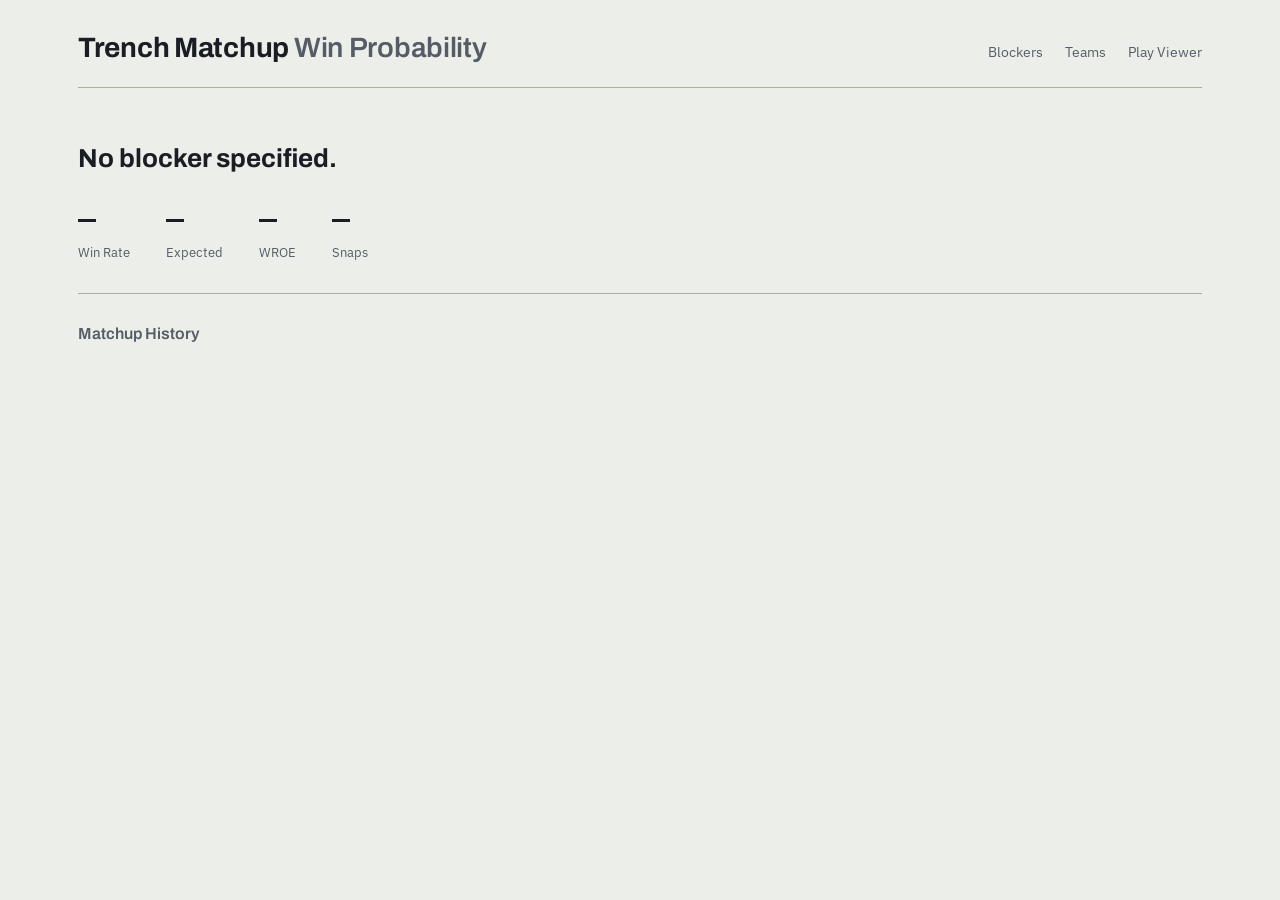
<file: dashboard/matchup.html>
<!DOCTYPE html>
<html lang="en">
<head>
    <meta charset="UTF-8">
    <meta name="viewport" content="width=device-width, initial-scale=1.0">
    <title>Matchup Detail — Trench Matchup Win Probability</title>
    <link rel="stylesheet" href="css/style.css">
    <script src="js/logos.js"></script>
</head>
<body>

<div class="shell">

    <header class="site-header">
        <h1 class="site-title">Trench Matchup <span>Win Probability</span></h1>
        <nav class="site-nav">
        <a href="index.html">Blockers</a>
        <a href="team.html">Teams</a>
        <a href="play-animator.html">Play Viewer</a>
        </nav>
    </header>

<div class="matchup-header">
  <h2 class="blocker-name" id="blocker-name-display">Loading blocker...</h2>
  <div class="stat-strip">
    <div class="stat-block">
      <span class="stat-value" id="stat-winrate">—</span>
      <span class="stat-label">Win Rate</span>
    </div>
    <div class="stat-block">
      <span class="stat-value" id="stat-expected">—</span>
      <span class="stat-label">Expected</span>
    </div>
    <div class="stat-block">
      <span class="stat-value wroe-value" id="stat-wroe">—</span>
      <span class="stat-label">WROE</span>
    </div>
    <div class="stat-block">
      <span class="stat-value" id="stat-snaps">—</span>
      <span class="stat-label">Snaps</span>
    </div>
  </div>
</div>

<h3 class="section-heading">Matchup History</h3>
<div id="matchup-groups"></div>

</div>

<script>
    async function init() {
        const response = await fetch("data/matchup_data.json");
        const allMatchups = await response.json();
        const blockerResponse = await fetch("data/dashboard_data.json");
        const allBlockers = await blockerResponse.json();
        const params = new URLSearchParams(window.location.search);
        const blockerName = params.get("blocker");
        const nameDisplay = document.getElementById("blocker-name-display");
    

    if (!blockerName) {
        nameDisplay.textContent = "No blocker specified.";
    } else {
        const blockerMatchups = allMatchups.filter(m => m.blocker === blockerName);

        if (blockerMatchups.length === 0) {
          nameDisplay.textContent = blockerName + " (no matchup data found)";
        } else {
            const blockerRecord = allBlockers.find(b => b.blockerName === blockerName);
            const headshotUrl = blockerRecord && blockerRecord.headshotUrl ? blockerRecord.headshotUrl : null;

            const headshotHtml = headshotUrl
                ? `<img class="player-headshot" src="${headshotUrl}" alt="${blockerName} headshot">`
                : "";
            
            nameDisplay.innerHTML = `${headshotHtml}${blockerName} <img class="team-logo-inline" src="${getLogoUrl(blockerMatchups[0].blockerTeam)}" alt="team logo">`;

            const totalSnaps = blockerMatchups.reduce((sum, m) => sum + m.snaps, 0);
            const totalWins = blockerMatchups.reduce((sum, m) => sum + m.wins, 0);
            const avgExpected = blockerMatchups.reduce((sum, m) => sum + m.expectedWinRate * m.snaps, 0) / totalSnaps;
            const winRate = totalWins / totalSnaps;
            const wroe = winRate - avgExpected;

            document.getElementById("stat-winrate").textContent = (winRate * 100).toFixed(1) + "%";
            document.getElementById("stat-expected").textContent = (avgExpected * 100).toFixed(1) + "%";
            document.getElementById("stat-snaps").textContent = totalSnaps;

            const wroeEl = document.getElementById("stat-wroe");
            const wroeSign = wroe >= 0 ? "+" : "";
            wroeEl.textContent = wroeSign + (wroe * 100).toFixed(1) + "%";
            wroeEl.classList.add(wroe >= 0 ? "positive" : "negative");

            const groupMap = {};
            blockerMatchups.forEach(m => {
                const key = `${m.week}-${m.team}`;
                if (!groupMap[key]) {
                    groupMap[key] = { week: m.team ? m.week : m.week, team: m.team, matchups: [] };
                }
                groupMap[key].matchups.push(m);
                });

                const groups = Object.values(groupMap).map(g => {
                    const snaps = g.matchups.reduce((sum, m) => sum + m.snaps, 0);
                    const wins = g.matchups.reduce((sum, m) => sum + m.wins, 0);
                    const losses = g.matchups.reduce((sum, m) => sum + m.losses, 0);
                    const winRate = wins / snaps;
                    const expectedWinRate = g.matchups.reduce((sum, m) => sum + (m.expectedWinRate * m.snaps), 0) / snaps;
                    const wroe = winRate - expectedWinRate;
                    return { ...g, snaps, wins, losses, winRate, expectedWinRate, wroe };
                });

                groups.sort((a, b) => a.week - b.week);

                const container = document.getElementById("matchup-groups");
                container.innerHTML = groups.map((g, i) => {
                    const pct = (g.winRate * 100).toFixed(1);
                    const wroeSign = g.wroe >= 0 ? "+" : "";
                    const wroeClass = g.wroe >= 0 ? "positive" : "negative";
                    const groupId = `group-${i}`;

                    const childRows = [...g.matchups].sort((a, b) => b.snaps - a.snaps).map(m => {
                        const mPct = (m.winRate * 100).toFixed(1);
                        const mWroeSign = m.winRateOverExpected >= 0 ? "+" : "";
                        const mWroeClass = m.winRateOverExpected >= 0 ? "positive" : "negative";
                        return `
                            <tr>
                                <td>${m.rusher}</td>
                                <td class="num">${m.snaps}</td>
                                <td class="num">${m.wins}</td>
                                <td class="num">${m.losses}</td>
                                <td class="num">${mPct}%</td>
                                <td class="num wroe-value ${mWroeClass}">${mWroeSign}${m.winRateOverExpected !== undefined ? (m.winRateOverExpected * 100).toFixed(1) + "%" : "—"}</td>
                            </tr>`;
                    }).join("");

                    return `
                        <div class="matchup-group">
                        <button class="matchup-group-header" data-target="${groupId}">
                        <span class="matchup-group-arrow">▸</span>
                        <img class="team-logo" src="${getLogoUrl(g.team)}" alt="${g.team} logo">
                        <span class="matchup-group-title">Week ${g.week} vs ${g.team}</span>
                        <span class="matchup-group-stats">
                            <span>${g.snaps} snaps</span>
                        <span>${g.wins}-${g.losses}</span>
                        <span>${pct}%</span>
                        <span class="wroe-value ${wroeClass}">${wroeSign}${(g.wroe * 100).toFixed(1)}%</span>
                    </span>
                </button>
                <div class="matchup-group-body" id="${groupId}">
                    <table class="stat-table">
                        <thead>
                            <tr>
                            <th>Rusher</th>
                            <th class="num">Snaps</th>
                            <th class="num">Wins</th>
                            <th class="num">Losses</th>
                            <th class="num">Win Rate</th>
                            <th class="num">WROE</th>
                        </tr>
                    </thead>
                    <tbody>${childRows}</tbody>
                </table>
            </div>
        </div>`;
    }).join("");

document.querySelectorAll(".matchup-group-header").forEach(btn => {
  btn.addEventListener("click", () => {
    const body = document.getElementById(btn.dataset.target);
    const arrow = btn.querySelector(".matchup-group-arrow");
    const isOpen = body.classList.toggle("open");
    arrow.textContent = isOpen ? "▾" : "▸";
  });
});
        }
    }
    }

    init();
</script>

</body>
</html>
</file>
<file: dashboard/css/style.css>
@import url('https://fonts.googleapis.com/css2?family=Archivo:wght@600;700&family=IBM+Plex+Sans:wght@400;500;600&family=IBM+Plex+Mono:wght@400;500&display=swap');

:root {
    --ink: #1a1d24;
    --ink-soft: #565C66;
    --paper: #ecefe9;
    --panel: #ffffff;
    --rule: #d2d6cc;
    --rule-strong: #a9afa0;
    --leather: #b14a1e;
    --field: #33513f;
    --loss: #8c3a3a;

    --font-head: "Archivo", sans-serif;
    --font-body: "IBM Plex Sans", -apple-system, sans-serif;
    --font-num: "IBM Plex Mono", monospace;
}

* {
    box-sizing: border-box;
}

html, body {
    margin: 0;
    padding: 0;
    background: var(--paper);
    color: var(--ink);
    font-family: var(--font-body);
    font-size: 15px;
    line-height: 1.45;
}

.shell {
    max-width: 1180px;
    margin: 0 auto;
    padding: 0 28px 80px;
}

.site-header {
    display: flex;
    align-items: baseline;
    justify-content: space-between;
    flex-wrap: wrap;
    gap: 24px;
    border-bottom: 1px solid var(--rule-strong);
    padding: 28px 0 18px;
    margin-bottom: 28px;
}

.site-title {
    font-family: var(--font-head);
    font-weight: 700;
    font-size: 28px;
    letter-spacing: -0.01em;
    margin: 0;
}

.site-title span {
    color: var(--ink-soft);
    font-weight: 600;
}

.site-nav {
    display: flex;
    gap: 22px;
    font-size: 14px;
}

.site-nav a {
    text-decoration: none;
    color: var(--ink-soft);
    border-bottom: 2px solid transparent;
    padding-bottom: 4px;
}

.site-nav a.active,
.site-nav a:hover {
    color: var(--ink);
    border-bottom-color: var(--leather);
}

.lede {
    font-size: 16px;
    color: var(--ink-soft);
    max-width: 640px;
    margin: 0 0 28px;
}

.filter-bar {
    display: flex;
    flex-wrap: wrap;
    gap: 10px;
    margin-bottom: 22px;
}

.filter-bar select,
.filter-bar input {
    font-family: var(--font-body);
    font-size: 13px;
    padding: 8px 12px;
    border: 1px solid var(--rule-strong);
    background: var(--panel);
    color: var(--ink);
    border-radius: 3px;
}

.filter-bar input[type="search"] {
    min-width: 200px;
}

.filter-bar select:focus,
.filter-bar input:focus {
    outline: 2px solid var(--leather);
    outline-offset: 1px;
}

.table-wrap {
    border-top: 1px solid var(--ink);
    border-bottom: 1px solid var(--rule-strong);
}

table.stat-table {
    width: 100%;
    border-collapse: collapse;
}

.stat-table thead th {
    text-align: left;
    font-family: var(--font-head);
    font-weight: 600;
    font-size: 12.5px;
    letter-spacing: 0.02em;
    color: var(--ink-soft);
    padding: 10px 14px;
    border-bottom: 1px solid var(--rule-strong);
    cursor: pointer;
    white-space: nowrap;
    user-select: none;
}

.stat-table thead th:hover {
    color: var(--ink);
}

.stat-table tbody td {
    padding: 9px 14px;
    border-bottom: 1px solid var(--rule);
    white-space: nowrap;
}

.stat-table tbody tr:hover {
    background: var(--panel);
}

.stat-table td.num,
.stat-table th.num {
    font-family: var(--font-num);
    text-align: right;
}

.stat-table tbody tr.yard-line td {
    border-bottom: 1px solid var(--rule-strong);
}

.win-rate-cell {
  display: flex;
  align-items: center;
  justify-content: flex-end;
  gap: 8px;
  width: 100%;
}

.win-bar {
    width: 60px;
    height: 6px;
    background: var(--rule);
    border-radius: 2px;
    overflow: hidden;
}

.win-bar-fill {
    display: block;
    height: 100%;
    background: var(--field);
}

.win-bar-fill.low {
    background: var(--loss);
}

.wroe-value.positive {
    color: var(--field);
    font-weight: 600;
}

.wroe-value.negative {
    color: var(--loss);
    font-weight: 600;
}

.footnote {
    margin-top: 18px;
    font-size: 12.5px;
    color: var(--ink-soft);
    max-width: 640px;
}

.name-cell a {
    text-decoration: none;
    font-weight: 600;
    color: var(--ink);
}

.name-cell a:hover {
    color: var(--leather);
}

.name-cell .pos {
    color: var(--ink-soft);
    font-weight: 400;
    font-size: 13px;
    margin-left: 6px;
}

.team-cell {
    display: flex;
    align-items: center;
    gap: 10px;
}

.team-logo {
    width: 24px;
    height: 24px;
    object-fit: contain;
}

.team-logo-inline {
    width: 28px;
    height: 28px;
    object-fit: contain;
    vertical-align: middle;
    margin-left: 8px;
}

.matchup-header {
    padding: 24px 0 32px;
    border-bottom: 1px solid var(--rule-strong);
    margin-bottom: 28px;
}

.blocker-name {
    font-family: var(--font-head);
    font-weight: 700;
    font-size: 26px;
    margin: 0 0 20px;
}

.stat-strip {
    display: flex;
    gap: 36px;
    flex-wrap: wrap;
}

.stat-block {
    display: flex;
    flex-direction: column;
}

.stat-value {
    font-family: var(--font-num);
    font-size: 30px;
    font-weight: 500;
    color: var(--ink);
}

.stat-label {
    font-size: 12.5px;
    color: var(--ink-soft);
    margin-top: 2px;
}

.section-heading {
    font-family: var(--font-head);
    font-weight: 600;
    font-size: 16px;
    color: var(--ink-soft);
    margin: 0 0 12px;
}

/* slider */
.view-slider {
    position: relative;
    display: inline-flex;
    background: var(--panel);
    border: 1px solid var(--rule-strong);
    border-radius: 20px;
    padding: 3px;
    margin-bottom: 24px;
}

.view-slider-thumb {
    position: absolute;
    top: 3px;
    left: 3px;
    width: calc(50% - 3px);
    height: calc(100% - 6px);
    background: var(--ink);
    border-radius: 17px;
    transition: transform 0.2s ease;
}

.view-slider[data-view="league"] .view-slider-thumb {
    transform: translateX(100%);
}

.slider-option {
    position: relative;
    z-index: 1;
    background: none;
    border: none;
    font-family: var(--font-body);
    font-size: 13px;
    padding: 8px 18px;
    color: var(--ink-soft);
    cursor: pointer;
    width: 130px;
}

.view-slider[data-view="division"] .slider-option[data-view="division"],
.view-slider[data-view="league"] .slider-option[data-view="league"] {
    color: var(--paper);
}

/* Matchup groups */
.matchup-group {
    border-bottom: 1px solid var(--rule);
}

.matchup-group:first-child {
    border-top: 1px solid var(--ink);
}

.matchup-group-header {
    width: 100%;
    display: flex;
    align-items: center;
    gap: 10px;
    padding: 14px 16px;
    background: var(--paper);
    border: none;
    cursor: pointer;
    font-family: var(--font-body);
    text-align: left;
    transition: background 0.15s ease;
}

.matchup-group-header:hover {
    background: var(--panel);
}

.matchup-group-arrow {
    color: var(--leather);
    width: 14px;
    font-size: 12px;
}

.matchup-group-title {
    font-weight: 600;
    flex: 1;
}

.matchup-group-stats {
    display: flex;
    gap: 20px;
    font-family: var(--font-num);
    font-size: 14px;
    color: var(--ink-soft);
}

.matchup-group-stats .wroe-value {
    font-weight: 700;
}

.matchup-group-body {
    display: none;
    padding: 6px 16px 16px 40px;
    background: var(--panel);
}

.matchup-group-body.open {
    display: block;
}

.matchup-group-body .stat-table {
    background: var(--panel);
}

@media (max-width: 640px) {
    .shell {
        padding: 0 16px 60px;
    }

    .stat-table thead th,
    .stat-table tbody td {
        padding: 8px 8px;
    }

    .site-header {
        flex-direction: column;
        align-items: flex-start;
        gap: 10px;
    }
}

.player-headshot {
    width: 64px;
    height: 64px;
    object-fit: cover;
    border-radius: 50%;
    vertical-align: middle;
    margin-right: 12px;
    background: var(--panel);
    border: 1px solid var(--rule-strong);
}

.play-select-bar {
    display: flex;
    align-items: center;
    gap: 12px;
    margin-bottom: 20px;
}

.play-select-bar select {
    font-family: var(--font-body);
    font-size: 14px;
    padding: 10px 14px;
    border: 1px solid var(--rule-strong);
    background: var(--panel);
    color: var(--ink);
    border-radius: 3px;
    flex: 1;
    max-width: 480px;
}

.animator-layout {
    display: flex;
    flex-direction: column;
    gap: 4px;
    border: 1px solid var(--rule-strong);
    border-radius: 4px;
    background: var(--panel);
    padding: 16px;
}

#field-canvas {
    width: 100%;
    height: auto;
    background: var(--paper);
    border: 1px solid var(--rule);
}

#probability-canvas {
    width: 100%;
    height: auto;
    background: var(--paper);
    border: 1px solid var(--rule);
}

.playback-controls {
  display: flex;
  align-items: center;
  gap: 14px;
  margin-top: 14px;
  padding: 0 16px;
}

.control-btn {
  font-family: var(--font-body);
  font-size: 13px;
  padding: 8px 16px;
  border: 1px solid var(--rule-strong);
  background: var(--panel);
  color: var(--ink);
  border-radius: 3px;
  cursor: pointer;
}

.control-btn:hover {
  background: var(--paper);
}

#scrub-bar {
  flex: 1;
}

.frame-label {
  font-family: var(--font-num);
  font-size: 13px;
  color: var(--ink-soft);
  white-space: nowrap;
}

.outcome-badge {
    display: inline-block;
    font-family: var(--font-head);
    font-weight: 700;
    font-size: 12px;
    letter-spacing: 0.03em;
    padding: 4px 12px;
    border-radius: 3px;
}

.outcome-badge.win {
    background: var(--field);
    color: #ffffff;
}

.outcome-badge.loss {
    background: var(--loss);
    color: #ffffff
}
</file>
